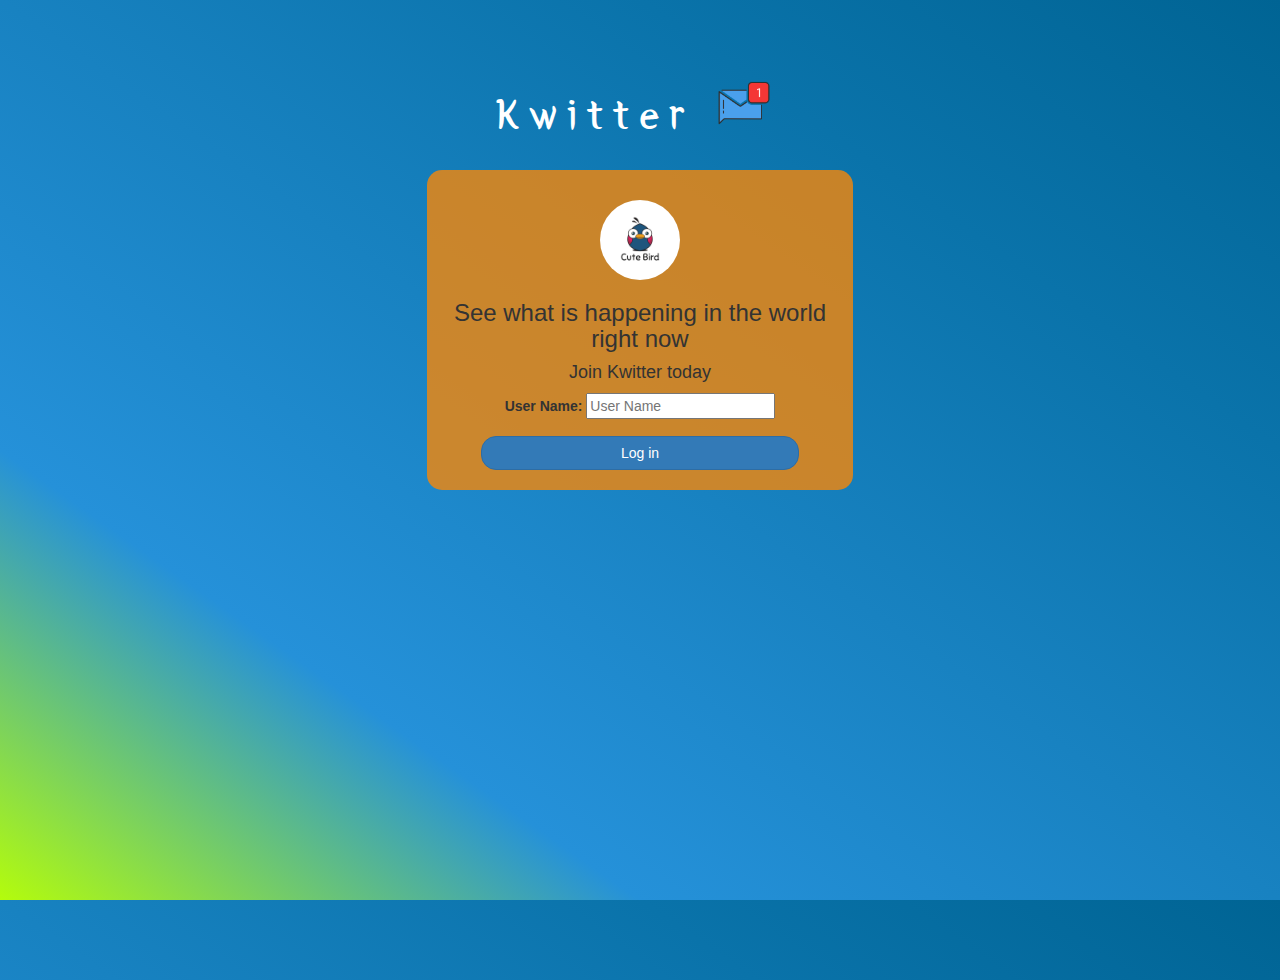
<file: index.html>
<!DOCTYPE html>
<html>
<head>
	<title>Kwitter</title>
<link href="https://fonts.googleapis.com/css?family=Yeon+Sung&display=swap" rel="stylesheet"><meta name="viewport" content="width=device-width, initial-scale=1">

<link rel="stylesheet" href="https://maxcdn.bootstrapcdn.com/bootstrap/3.4.0/css/bootstrap.min.css">
<script src="https://ajax.googleapis.com/ajax/libs/jquery/3.4.1/jquery.min.js"></script>
<script src="https://maxcdn.bootstrapcdn.com/bootstrap/3.4.0/js/bootstrap.min.js"></script>

<link rel="stylesheet" type="text/css" href="kwitter.css">
<script src="kwitter.js"></script>
</head>
<body>
<center>
	<h1 class="header">	
		Kwitter	<sup>
	<img src="m2.png">
	</sup>
</h1>
	<div class="col-lg-4 col-md-6 col-sm-6 col-xs-11 login_div">
	<img src="logo.png" class="logo">
		<h3 >See what is happening in the world right now</h3>
		<h4 >Join Kwitter today</h4>
		<div class="form-group">
		  <label >User Name:</label>
    <input type="text" id="user_name" placeholder="User Name">
    
		</div>
		<button id="login_button" class="btn btn-primary" onclick="addUser();">Log in</button>
		<br><br>
	</div>
</center>
</body>
</html>
</file>
<file: kwitter.css>
html, body
{
  height: 100%;
  margin: 0;
}

body
{
background-image: linear-gradient(to right top, #b4fc0c, #2591d9, #1882c1, #0a73aa, #006494);
}

.header
{
	color: white;font-family: 'Yeon Sung';font-size: 45px;letter-spacing: 10px;margin-top: 80px;
}
.header img
{
	width: 80px;margin-left: -15px;
}

.login_div
{
	background: rgba(247, 135, 7, 0.8);float: none;border-radius: 15px;
}

.logo
{
	width: 80px;margin-top: 30px;border-radius: 40px;
}

#login_button
{
	width: 80%;border-radius: 15px;
}

.room_name
{
	cursor: pointer;
	font-size: 20px;
}


#logout
{
	font-size: 20px; float: right;
}


#output
{
	padding: 10px; width:80%;background: rgba(255,255,255,0.8);border-radius: 15px;
}

.input_div_room_page
{
	width: 80%;
}

.input_div label
{
	color: rgb(126, 245, 30);font-size: 20px;
}


.input_div_message_page
{
	position: fixed;bottom: 0px;width: 100%;background: rgba(255,255,255,0.8);
}
.input_div_message_page label
{
	color: black;
}
.input_div_message_page #msg
{
	width: 80%;
}
.input_div_message_page button
{
	margin-top: 15px;
	width: 50%; 
}
.color_white
{
	color: white
}

.user_tick
{
	width:20px;
}
.message_h4
{
	padding-left:5px;color:grey;
}
</file>
